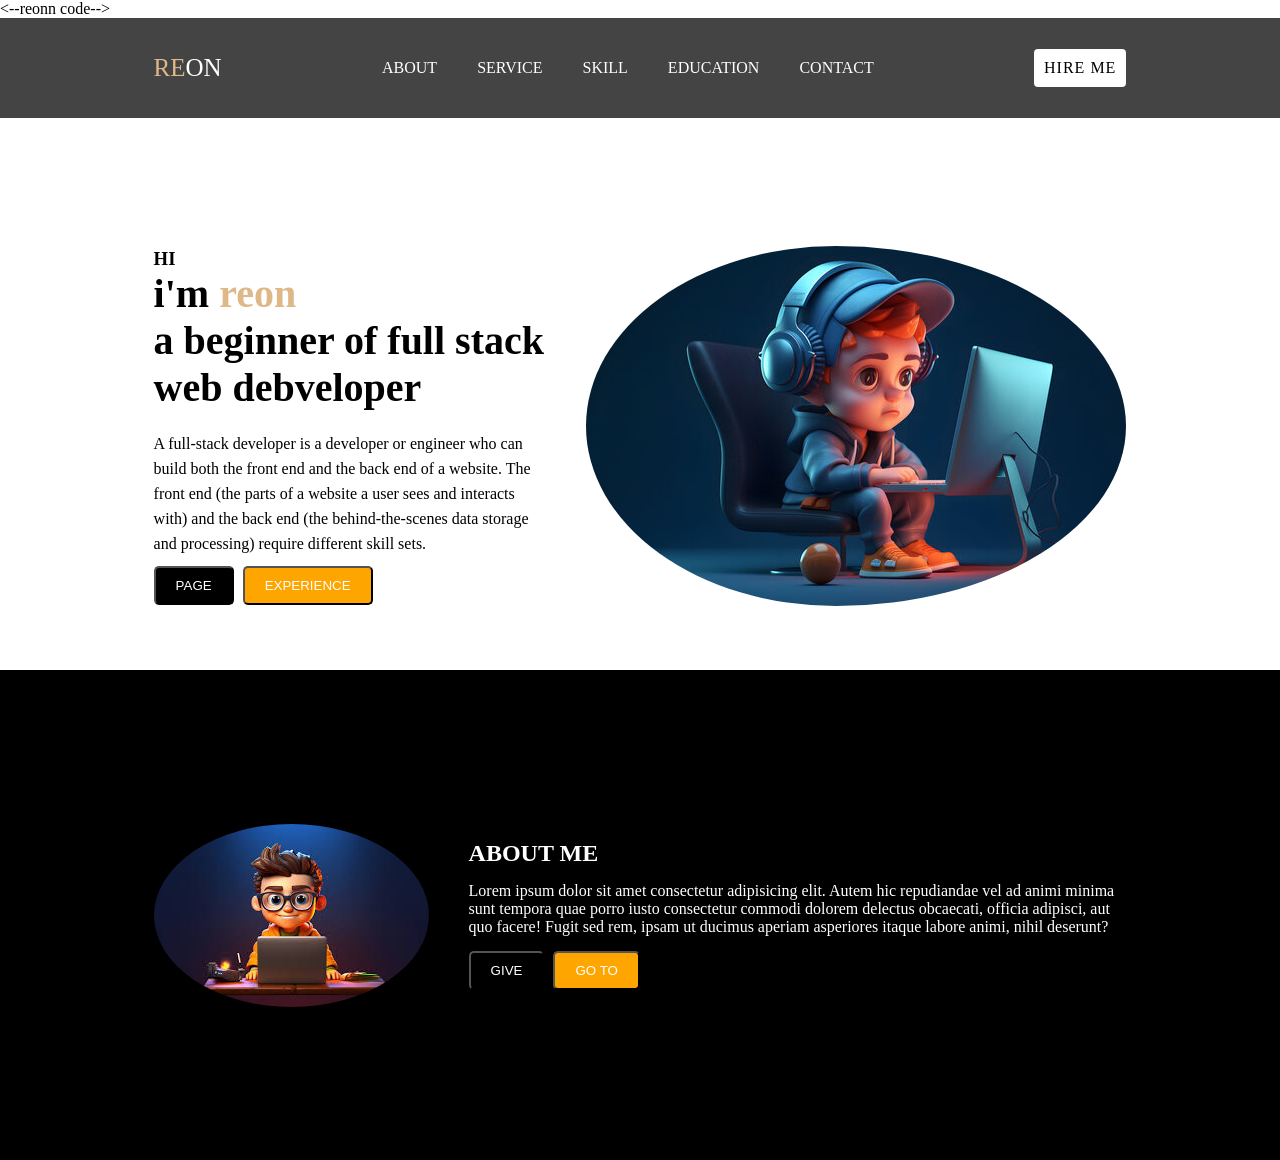
<file: mine/index.html>
<!DOCTYPE html>
<html lang="en">
<--reonn code-->
<head>
    <meta charset="UTF-8">
    <meta name="viewport" content="width=device-width, initial-scale=1.0">
    <title>Document</title>
    <link rel="stylesheet" href="style.css">
</head>

<body>
    <header>
        <a href="" class="reon"><span>re</span>on</a>
        <nav>
            <ul>
                <li><a href="">about</a></li>
                <li><a href="">service</a></li>
                <li><a href="">skill</a></li>
                <li><a href="">education</a></li>
                <li><a href="">contact</a></li>
            </ul>
        </nav>
        <a href="" class="hire">hire me</a>
    </header>
    <main>
        <section class="sec-1">
            <div class="div-1">
                <h3>hi</h3>
                <h1>i'm <span>reon</span><br>a beginner of full stack web debveloper</h1>
                <p>A full-stack developer is a developer or engineer who can build both the front end and the back end
                    of a
                    website. The front end (the parts of a website a user sees and interacts with) and the back end (the
                    behind-the-scenes data storage and processing) require different skill sets.</p>
                <button class="btn-1">page</button>
                <button class="btn-2">experience</button>
            </div>
            <img src="img.jpg" alt="">


        </section>
        <section class="sec-2">
            <img src="images.jpeg" alt="">
            <div>
                <h1>about me</h1>
                <p>Lorem ipsum dolor sit amet consectetur adipisicing elit. Autem hic repudiandae vel ad animi minima
                    sunt tempora quae porro iusto consectetur commodi dolorem delectus obcaecati, officia adipisci, aut
                    quo facere! Fugit sed rem, ipsam ut ducimus aperiam asperiores itaque labore animi, nihil deserunt?
                </p>
                <button class="btn-1">give</button>
                <button class="btn-2">go to</button>
            </div>

        </section>

    </main>


</body>

</html>
</file>
<file: mine/style.css>
* {
    margin: 0;
    padding: 0;
    text-decoration: none;
}

header {

    background-color: rgba(0, 0, 0, 0.733);
    display: flex;
    text-decoration: none;
    padding-left: 12%;
    padding-right: 12%;
    justify-content: space-between;
    align-items: center;
    height: 100px;
    text-transform: uppercase;
    position: relative;
}

nav ul {
    display: flex;
    list-style: none;
}

nav ul li {
    padding: 20px;

}

.reon {
    color: white;
    font-size: 25px;
    transition: 0.4s ease-in;
}

span {
    color: burlywood;
}

.reon:hover {
    color: rgba(0, 255, 255, 0.619);

    text-shadow: 0 0 15px rgba(0, 255, 255, 0.619),
        0 0 15px rgba(0, 255, 255, 0.619),
        0 0 15px rgba(0, 255, 255, 0.619),
        0 0 15px rgba(0, 255, 255, 0.619),
        0 0 15px rgba(0, 255, 255, 0.619);
    transform: scale(1.1);
}

nav ul li a {

    color: white;
    font-size: px;
    transition: 0.4s ease-in;

}

nav ul li a:hover {
    color: #00ffff9e;
    text-shadow: 0 0 15px rgba(0, 255, 255, 0.619),
        0 0 15px rgba(0, 255, 255, 0.619),
        0 0 15px rgba(0, 255, 255, 0.619),
        0 0 15px rgba(0, 255, 255, 0.619),
        0 0 15px rgba(0, 255, 255, 0.619);

}

.hire {
    color: black;
    padding: 10px 10px;
    background-color: white;
    border-radius: 4px;
    transition: 0.7s ease;
    letter-spacing: 1px;

}

.hire:hover {
    background-color: #00ffff9e;
    box-shadow: 0 0 25px #00ffff9e;
    transform: scale(1.1);
    transform: rotate(360deg);
}

.sec-1 {
    background-color: white;
    display: flex;
    justify-content: center;
    align-items: center;
    padding-left: 12%;
    padding-right: 12%;
    margin-top: 10%;
    margin-bottom: 5%;
}

.div-1 h3 {
    text-transform: uppercase;
    font-weight: 600;
}

.div-1 h1 {
    font-size: 40px;
    font-weight: 600;

}

.div-1 p {
    padding-top: 20px;
    padding-bottom: 10px;
    line-height: 25px;
}

.sec-1 img {
    padding-left: 40px;
    border-radius: 50%;
    transition: 0.5s;
}

.sec-1 img:hover {
    transform: scale(1.1);

}

.btn-1 {
    background-color: black;
    color: white;
    padding: 10px 20px;
    border-radius: 5px;
    margin-right: 5px;
    text-transform: uppercase;
    transition: 0.7s ease-in;
}

.btn-2 {
    background-color: orange;
    color: white;
    padding: 10px 20px;
    border-radius: 5px;
    text-transform: uppercase;
    transition: 0.7s ease-in;
}

.btn-1:hover {
    color: black;
    background-color: greenyellow;
    box-shadow: 0 0 15px #c1ea82,
        0 0 15px #c1ea82,
        0 0 15px #c1ea82,
        0 0 15px #c1ea82;
    transform: scale(1.1);
    transform: rotate(-360deg);
}

.btn-2:hover {
    background-color: #892be2cf;
    box-shadow: 0 0 15px #892be2cf,
        0 0 15px #892be2cf,
        0 0 15px #892be2cf,
        0 0 15px #892be2cf;
    transform: scale(1.1);
    transform: rotate(360deg);
}

.sec-2 {
    background-color: black;
    display: flex;
    justify-content: center;
    align-items: center;
    padding: 12%;
    column-gap: 40px;
}

.sec-2 h1 {
    color: white;
    text-transform: uppercase;
}

.sec-2 p {
    color: white;
    padding: 15px 0px;
}

.sec-2 img {
    border-radius: 50%;
}

.sec-3 {
    display: flex;
    justify-content: center;
    align-items: center;
    padding: 12%;

}
</file>
